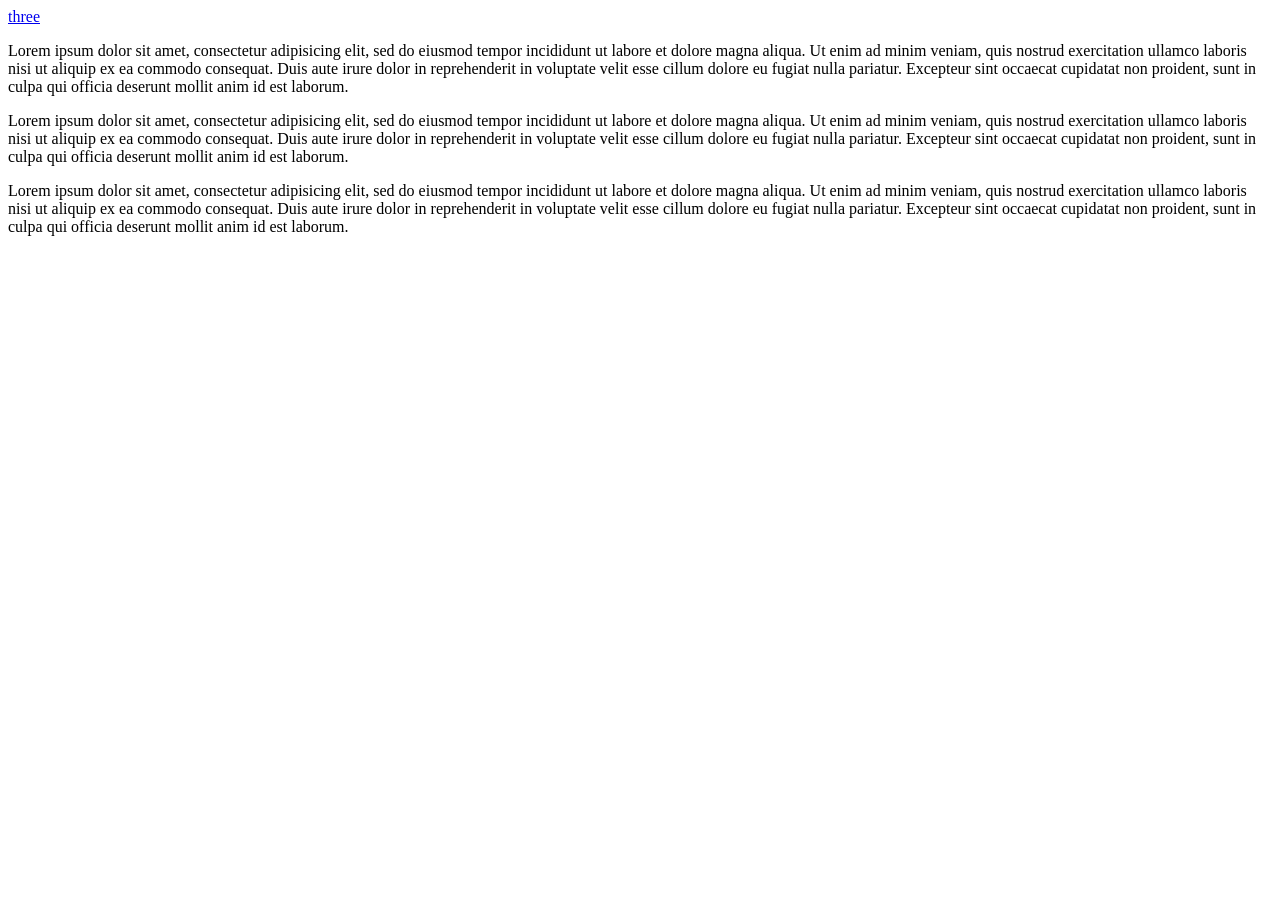
<file: hash.html>
<!DOCTYPE html>
<html>
<body>
  <a href="#three">three</a>
<p>
  Lorem ipsum dolor sit amet, consectetur adipisicing elit, sed do eiusmod tempor incididunt ut labore et dolore magna aliqua. Ut enim ad minim veniam, quis nostrud exercitation ullamco laboris nisi ut aliquip ex ea commodo consequat. Duis aute irure dolor in reprehenderit in voluptate velit esse cillum dolore eu fugiat nulla pariatur. Excepteur sint occaecat cupidatat non proident, sunt in culpa qui officia deserunt mollit anim id est laborum.
</p>
<p>
  Lorem ipsum dolor sit amet, consectetur adipisicing elit, sed do eiusmod tempor incididunt ut labore et dolore magna aliqua. Ut enim ad minim veniam, quis nostrud exercitation ullamco laboris nisi ut aliquip ex ea commodo consequat. Duis aute irure dolor in reprehenderit in voluptate velit esse cillum dolore eu fugiat nulla pariatur. Excepteur sint occaecat cupidatat non proident, sunt in culpa qui officia deserunt mollit anim id est laborum.
</p>
<p id="three">
  Lorem ipsum dolor sit amet, consectetur adipisicing elit, sed do eiusmod tempor incididunt ut labore et dolore magna aliqua. Ut enim ad minim veniam, quis nostrud exercitation ullamco laboris nisi ut aliquip ex ea commodo consequat. Duis aute irure dolor in reprehenderit in voluptate velit esse cillum dolore eu fugiat nulla pariatur. Excepteur sint occaecat cupidatat non proident, sunt in culpa qui officia deserunt mollit anim id est laborum.
</p>
<script>
  if(location.hash){
    console.log(location.hash.substr(1));
    else {
    //Fragment dosen't exist
    }
  }
</script>
</body>
</html>
</file>
